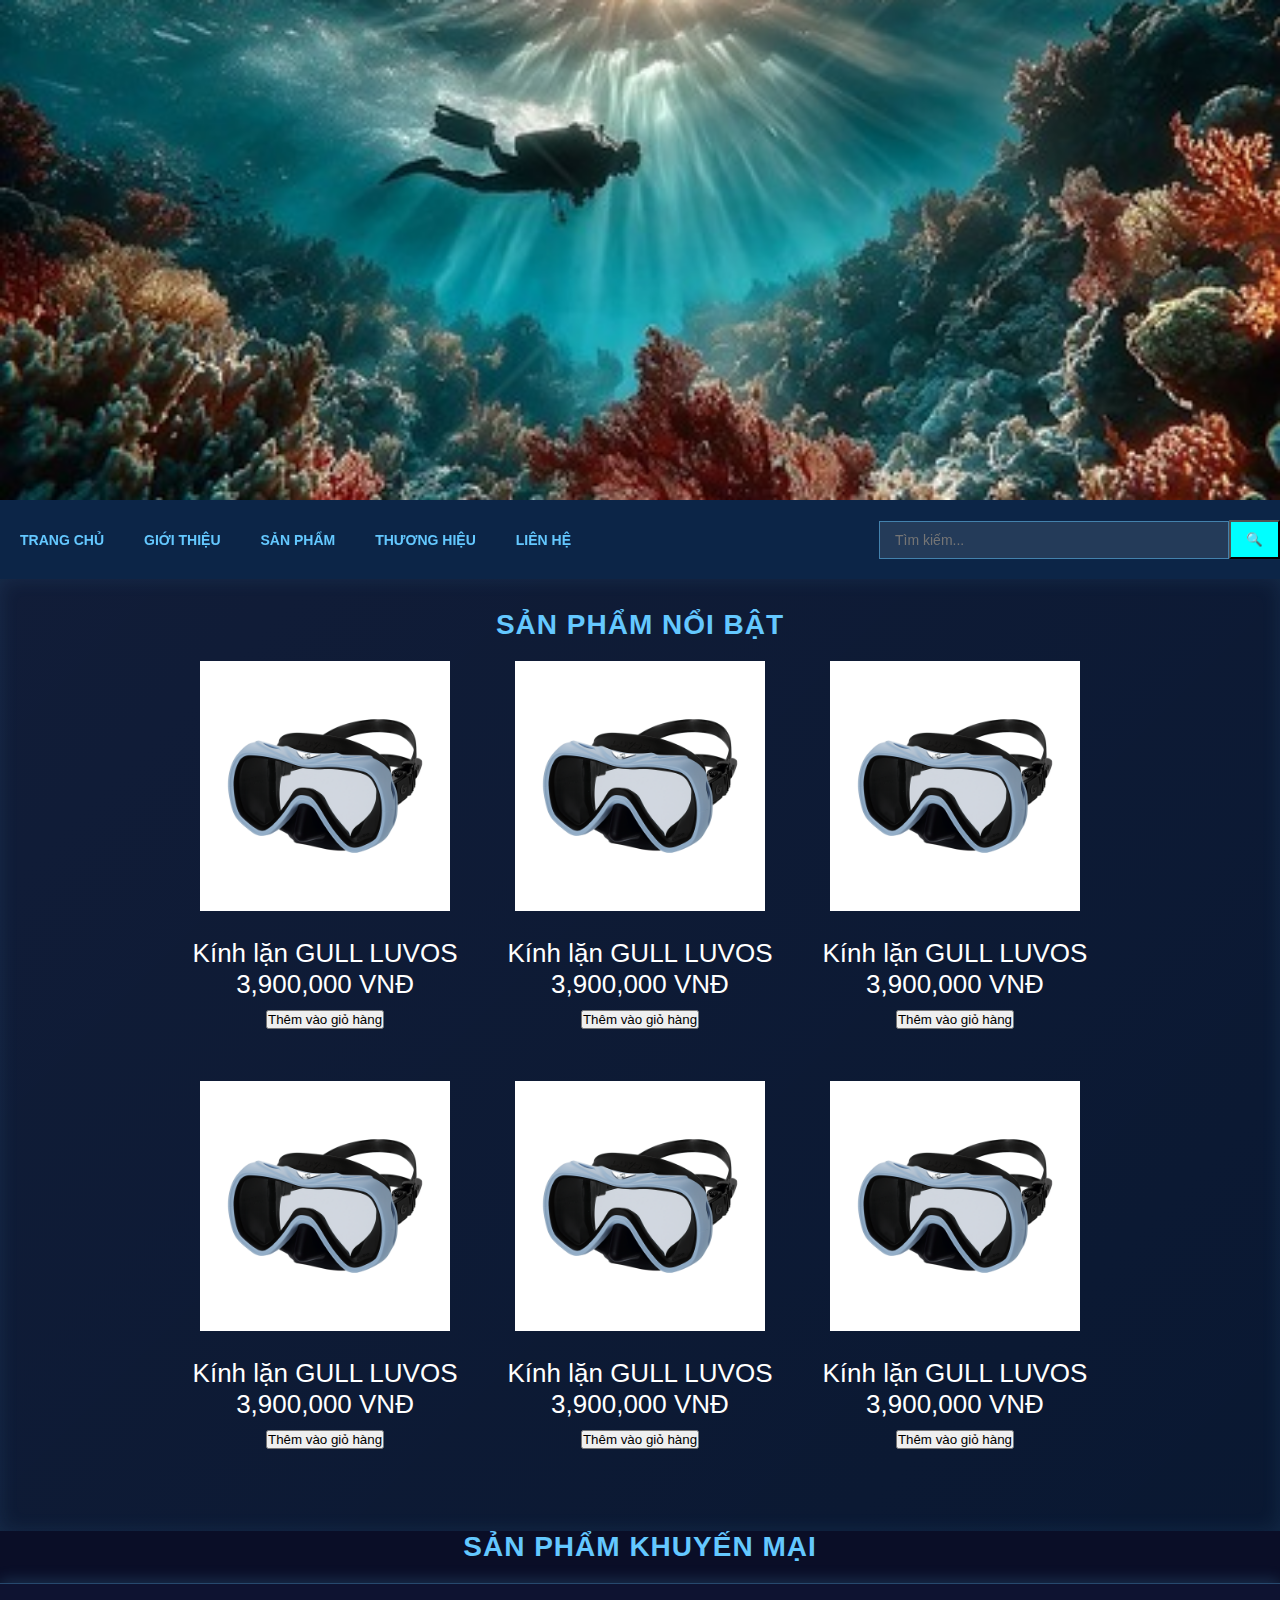
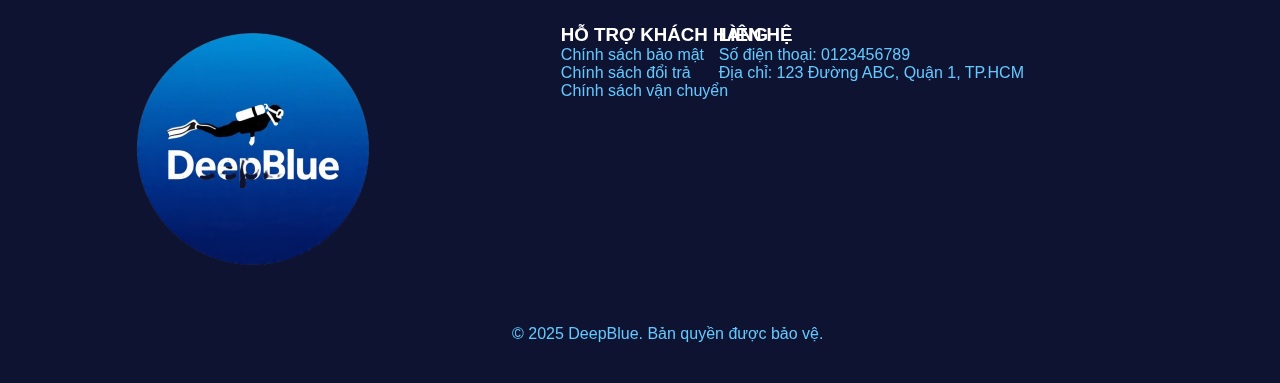
<file: index.html>
<!DOCTYPE html>
<html lang="en">

<head>
    <meta charset="UTF-8">
    <meta name="viewport" content="width=device-width, initial-scale=1.0">
    <title>Document</title>
    <link rel="stylesheet" href="../css/styles.css">
</head>

<body>
    <header>
    </header>
    <nav>
        <div>
            <ul class="ngang">
                <li><a href="index.html">Trang chủ</a></li>
                <li><a href="./pages/gioithieu.html">Giới thiệu</a></li>
                <li>
                    <a href="./pages/sanpham.html">Sản Phẩm</a>
                </li>
                <li><a href="./pages/thuonghieu.html">Thương hiệu</a></li>
                <li><a href="./pages/lienhe.html">Liên hệ</a></li>
            </ul>
        </div>
        <div class="search-box">
            <input type="text" placeholder="Tìm kiếm... ">
            <button>🔍</button>
        </div>
    </nav>
    <aside class="trangchu">
        <h2>SẢN PHẨM NỔI BẬT</h2>
        <div class="mota">
            
            <div>
                <img src="../images/gull/Luvos.png" alt="Luvos" >
                <p >Kính lặn GULL LUVOS</p>
                <p>3,900,000 VNĐ</p>
                <button>Thêm vào giỏ hàng</button>
            </div>
            <div>
                <img src="../images/gull/Luvos.png" alt="Luvos" >
                <p >Kính lặn GULL LUVOS</p>
                <p>3,900,000 VNĐ</p>
                <button>Thêm vào giỏ hàng</button>
            </div>
            <div>
                <img src="../images/gull/Luvos.png" alt="Luvos" >
                <p >Kính lặn GULL LUVOS</p>
                <p>3,900,000 VNĐ</p>
                <button>Thêm vào giỏ hàng</button>
            </div>
        </div>
        <div class="mota">
            
            <div>
                <img src="../images/gull/Luvos.png" alt="Luvos" >
                <p >Kính lặn GULL LUVOS</p>
                <p>3,900,000 VNĐ</p>
                <button>Thêm vào giỏ hàng</button>
            </div>
            <div>
                <img src="../images/gull/Luvos.png" alt="Luvos" >
                <p >Kính lặn GULL LUVOS</p>
                <p>3,900,000 VNĐ</p>
                <button>Thêm vào giỏ hàng</button>
            </div>
            <div>
                <img src="../images/gull/Luvos.png" alt="Luvos" >
                <p >Kính lặn GULL LUVOS</p>
                <p>3,900,000 VNĐ</p>
                <button>Thêm vào giỏ hàng</button>
            </div>
        </div>
        
    </aside>
    <article class="trangchu">
        <div>
            <h2>SẢN PHẨM KHUYẾN MẠI</h2>
        </div>
        
    </article>
    <footer>
        <div class="img">
            <img src="../images/594361460_1537890224082841_1110933422876081646_n-removebg-preview.png" alt="logo">

        </div>
        
        <div class="lienhe">
            <H3>LIÊN HỆ</H3>
            <p>Số điện thoại: 0123456789</p>
            <p>Địa chỉ: 123 Đường ABC, Quận 1, TP.HCM</p>
        </div>
        <div class="hotro">
            <H3>HỖ TRỢ KHÁCH HÀNG</H3>
            <ul>
                <li><a href="">Chính sách bảo mật</a></li>
                <li><a href="">Chính sách đổi trả</a></li>
                <li><a href="">Chính sách vận chuyển</a></li>
            </ul>

        </div>
        <div class="ppo">
            <p>© 2025 DeepBlue. Bản quyền được bảo vệ.</p>
        </div>
    </footer>
</body>

</html>
</file>
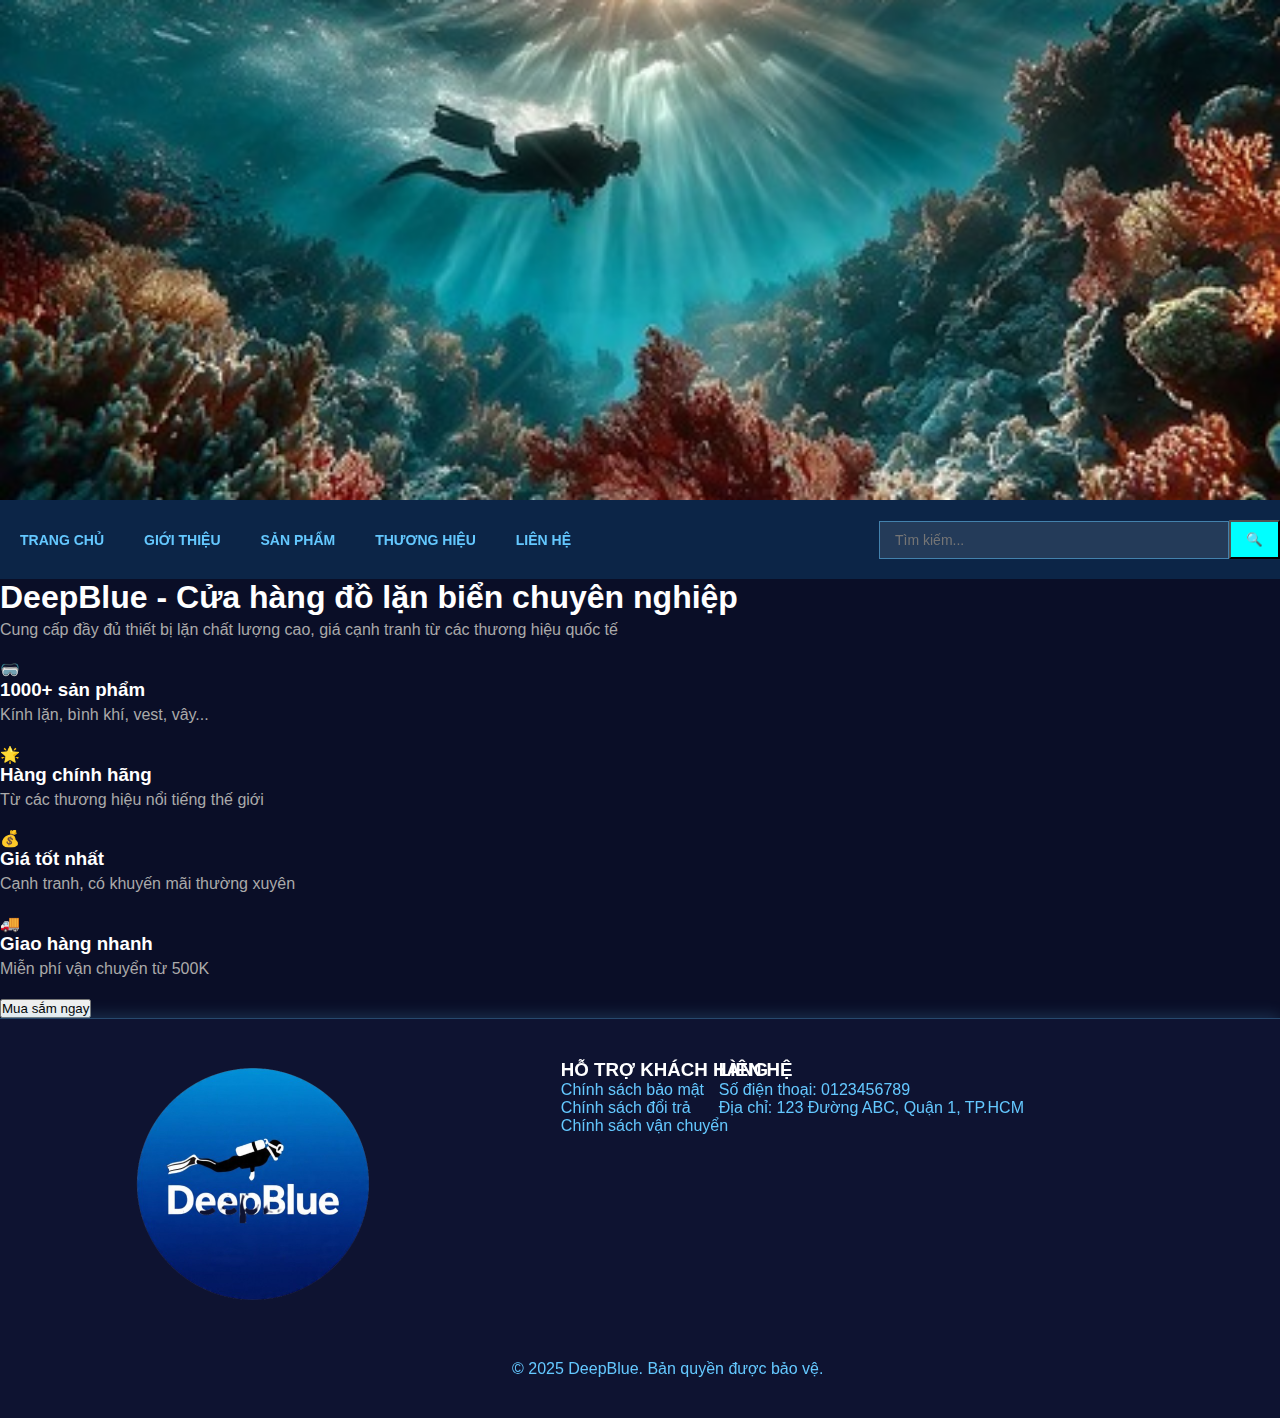
<file: pages/gioithieu.html>
<!DOCTYPE html>
<html lang="en">

<head>
    <meta charset="UTF-8">
    <meta name="viewport" content="width=device-width, initial-scale=1.0">
    <title>Document</title>
    <link rel="stylesheet" href="../css/styles.css">
</head>

<body>
    <header></header>
    <nav>
        <div>
            <ul class="ngang">
                <li><a href="../pages/trangchu.html">Trang chủ</a></li>
                <li><a href="../pages/gioithieu.html">Giới thiệu</a></li>
                <li><a href="../pages/sanpham.html">Sản Phẩm</a></li>
                <li><a href="../pages/thuonghieu.html">Thương hiệu</a></li>
                <li><a href="../pages/lienhe.html">Liên hệ</a></li>
            </ul>
        </div>
        <div class="search-box">
            <input type="text" placeholder="Tìm kiếm... ">
            <button>🔍</button>
        </div>
    </nav>
    <aside></aside>
    <article>
        <div class="intro-content">
            <!-- Tiêu đề chính -->
            <h1>DeepBlue - Cửa hàng đồ lặn biển chuyên nghiệp</h1>

            <!-- Mô tả ngắn -->
            <p class="subtitle">Cung cấp đầy đủ thiết bị lặn chất lượng cao, giá cạnh tranh từ các thương hiệu quốc tế
            </p>

            <!-- Các thông tin chính về sản phẩm -->
            <div class="intro-features">
                <div class="feature">
                    <span class="icon">🥽</span>
                    <h3>1000+ sản phẩm</h3>
                    <p>Kính lặn, bình khí, vest, vây... </p>
                </div>
                <div class="feature">
                    <span class="icon">🌟</span>
                    <h3>Hàng chính hãng</h3>
                    <p>Từ các thương hiệu nổi tiếng thế giới</p>
                </div>
                <div class="feature">
                    <span class="icon">💰</span>
                    <h3>Giá tốt nhất</h3>
                    <p>Cạnh tranh, có khuyến mãi thường xuyên</p>
                </div>
                <div class="feature">
                    <span class="icon">🚚</span>
                    <h3>Giao hàng nhanh</h3>
                    <p>Miễn phí vận chuyển từ 500K</p>
                </div>
            </div>

            <!-- Nút hành động -->
            <button class="cta-btn">Mua sắm ngay</button>
        </div>
    </article>
    <footer>
        <div class="img">
            <img src="../images/594361460_1537890224082841_1110933422876081646_n-removebg-preview.png" alt="logo">

        </div>

        <div class="lienhe">
            <H3>LIÊN HỆ</H3>
            <p>Số điện thoại: 0123456789</p>
            <p>Địa chỉ: 123 Đường ABC, Quận 1, TP.HCM</p>
        </div>
        <div class="hotro">
            <H3>HỖ TRỢ KHÁCH HÀNG</H3>
            <ul>
                <li><a href="">Chính sách bảo mật</a></li>
                <li><a href="">Chính sách đổi trả</a></li>
                <li><a href="">Chính sách vận chuyển</a></li>
            </ul>

        </div>
        <div class="ppo">
            <p>© 2025 DeepBlue. Bản quyền được bảo vệ.</p>
        </div>
    </footer>
</body>

</html>
</file>
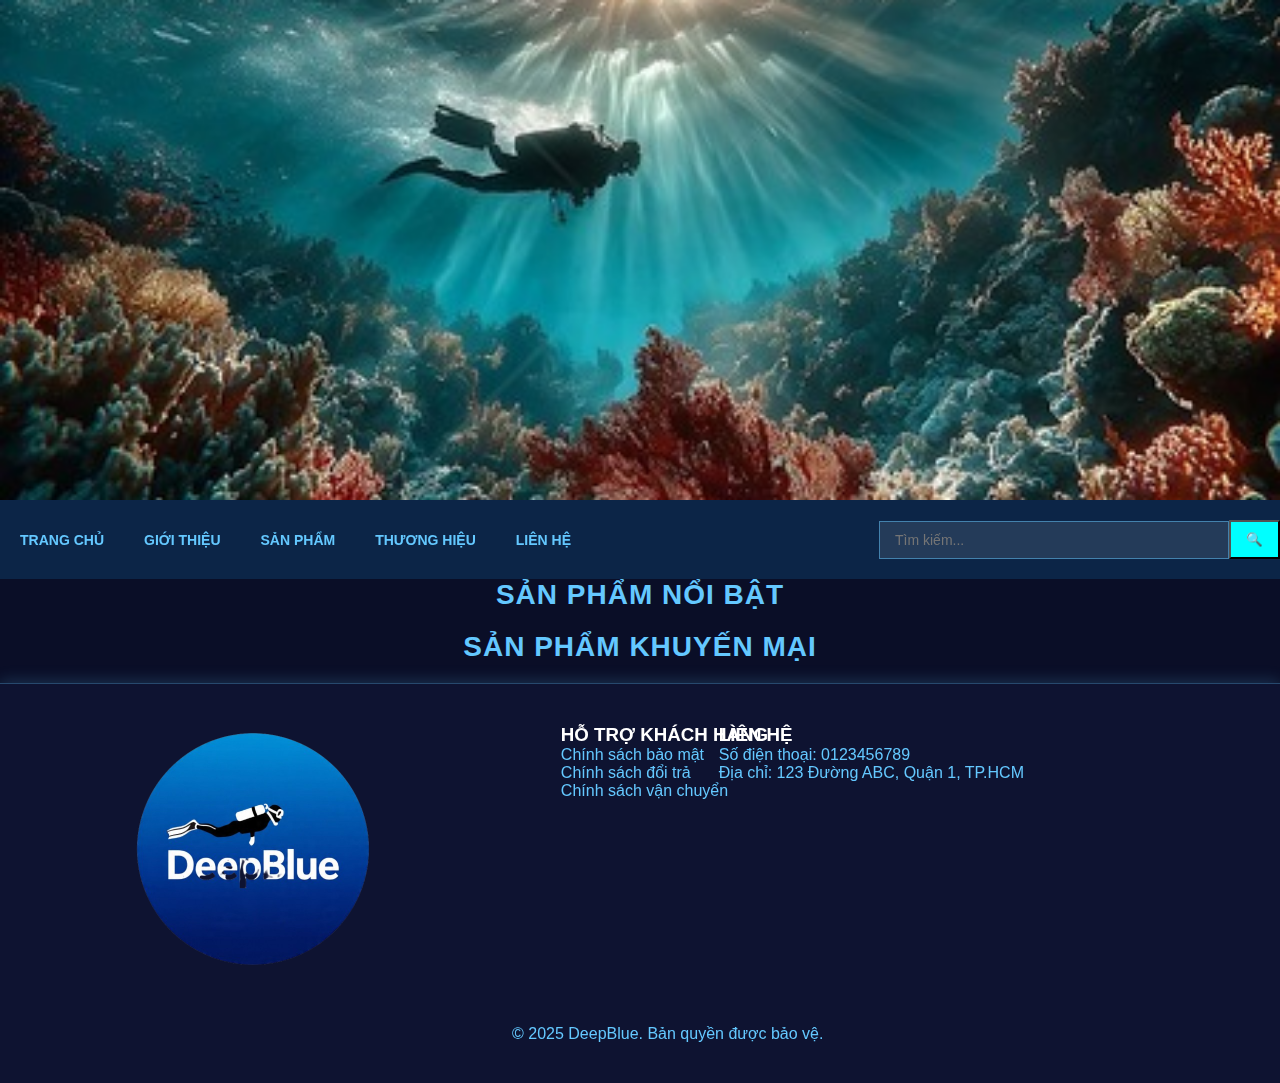
<file: pages/lienhe.html>
<!DOCTYPE html>
<html lang="en">

<head>
    <meta charset="UTF-8">
    <meta name="viewport" content="width=device-width, initial-scale=1.0">
    <title>Document</title>
    <link rel="stylesheet" href="../css/styles.css">
</head>

<body>
    <header>
    </header>
    <nav>
        <div>
            <ul class="ngang">
                <li><a href="../pages/trangchu.html">Trang chủ</a></li>
                <li><a href="../pages/gioithieu.html">Giới thiệu</a></li>
                <li><a href="../pages/sanpham.html">Sản Phẩm</a></li>
                <li><a href="../pages/thuonghieu.html">Thương hiệu</a></li>
                <li><a href="../pages/lienhe.html">Liên hệ</a></li>
            </ul>
        </div>
        <div class="search-box">
            <input type="text" placeholder="Tìm kiếm... ">
            <button>🔍</button>
        </div>
    </nav>
    <aside>
        <div>
            <h2>SẢN PHẨM NỔI BẬT</h2>
        </div>
        <div>
            <h2>SẢN PHẨM KHUYẾN MẠI</h2>
        </div>
        <div>

        </div>
    </aside>
    <article></article>
    <footer>
        <div class="img">
            <img src="../images/594361460_1537890224082841_1110933422876081646_n-removebg-preview.png" alt="logo">

        </div>

        <div class="lienhe">
            <H3>LIÊN HỆ</H3>
            <p>Số điện thoại: 0123456789</p>
            <p>Địa chỉ: 123 Đường ABC, Quận 1, TP.HCM</p>
        </div>
        <div class="hotro">
            <H3>HỖ TRỢ KHÁCH HÀNG</H3>
            <ul>
                <li><a href="">Chính sách bảo mật</a></li>
                <li><a href="">Chính sách đổi trả</a></li>
                <li><a href="">Chính sách vận chuyển</a></li>
            </ul>

        </div>
        <div class="ppo">
            <p>© 2025 DeepBlue. Bản quyền được bảo vệ.</p>
        </div>
    </footer>
</body>

</html>
</file>
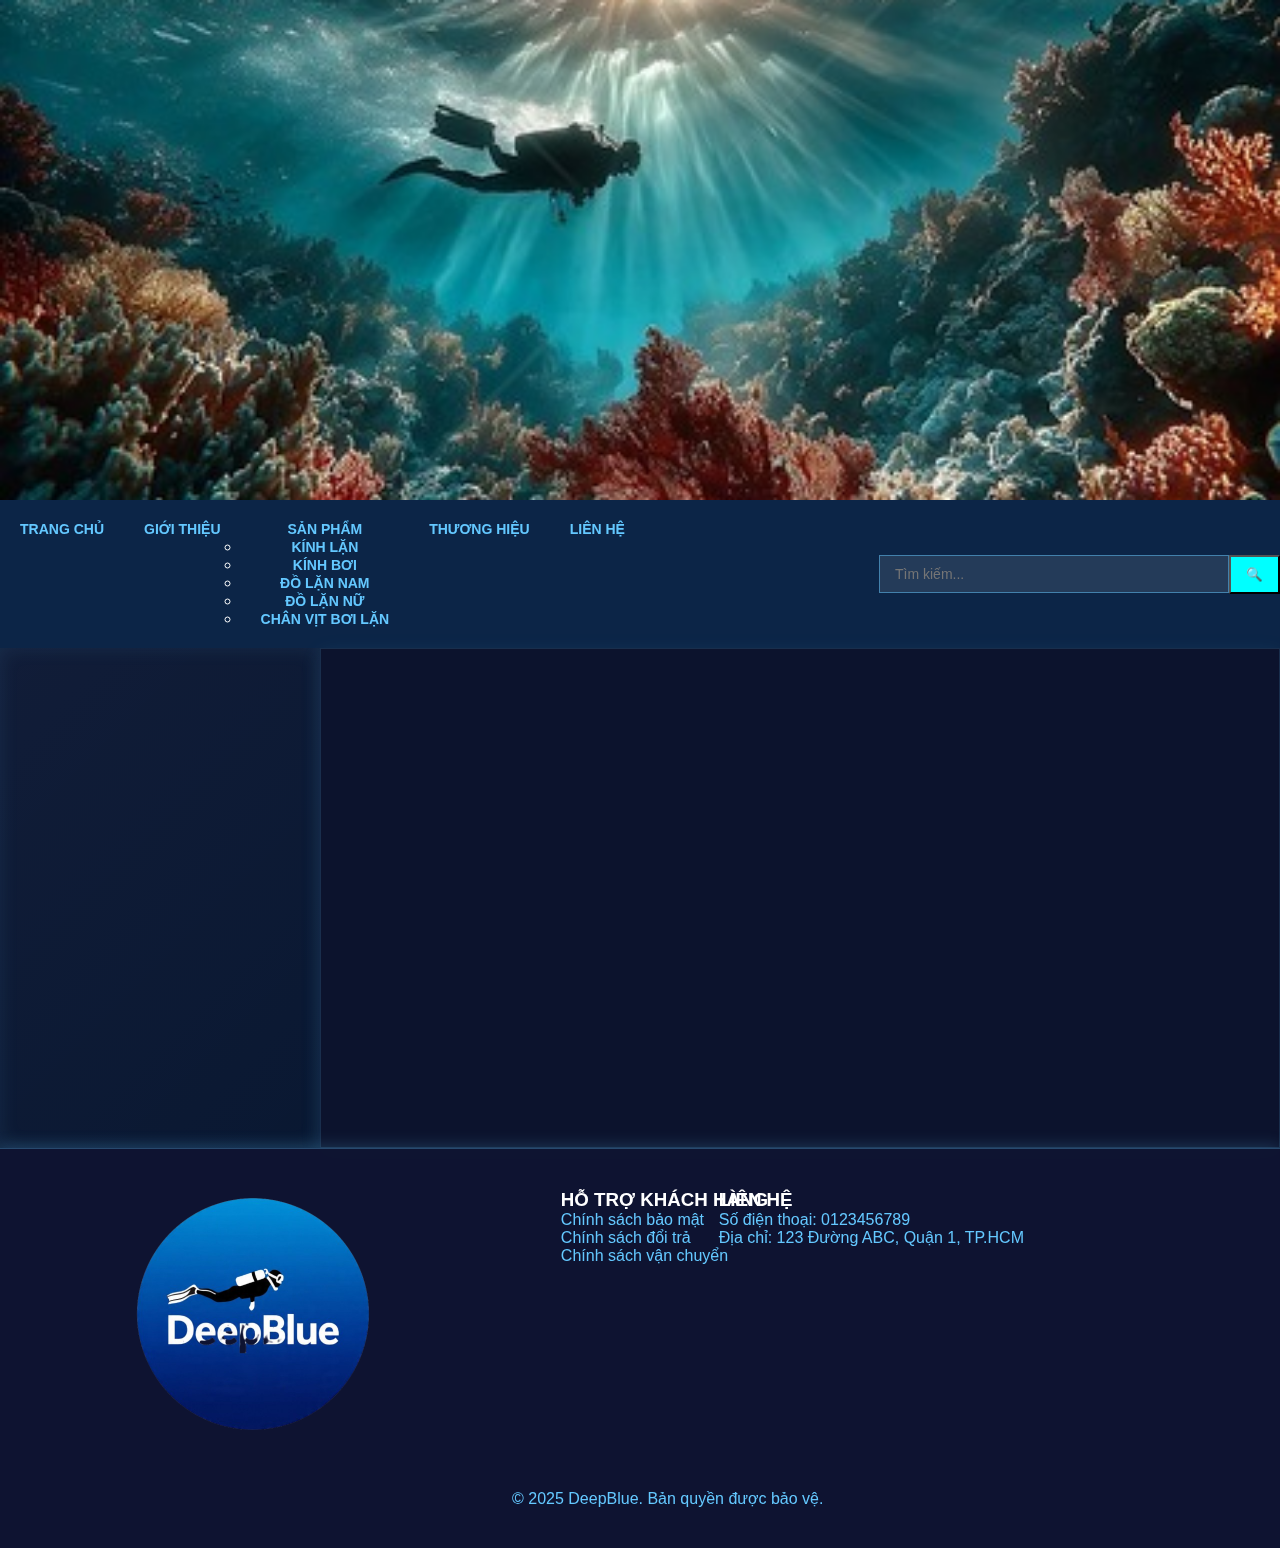
<file: pages/sanpham.html>
<!DOCTYPE html>
<html lang="en">

<head>
    <meta charset="UTF-8">
    <meta name="viewport" content="width=device-width, initial-scale=1.0">
    <title>Document</title>
    <link rel="stylesheet" href="../css/styles.css">
</head>

<body>
    <header>
    </header>
    <nav>
        <div>
            <ul class="ngang">
                <li><a href="../pages/trangchu.html">Trang chủ</a></li>
                <li><a href="../pages/gioithieu.html">Giới thiệu</a></li>
                <li>
                    <a href="../pages/sanpham.html">Sản Phẩm</a>
                    <ul>
                        <li><a href="">Kính lặn</a></li>
                        <li><a href="">Kính bơi</a></li>
                        <li><a href="">Đồ lặn nam</a></li>
                        <li><a href="">Đồ lặn nữ</a></li>
                        <li><a href="">Chân vịt bơi lặn</a></li>

                    </ul>
                </li>
                <li><a href="../pages/thuonghieu.html">Thương hiệu</a></li>
                <li><a href="../pages/lienhe.html">Liên hệ</a></li>
            </ul>
        </div>
        <div class="search-box">
            <input type="text" placeholder="Tìm kiếm... ">
            <button>🔍</button>
        </div>
    </nav>
    <div class="container">
        <aside class="sanpham"></aside>
        <article class="sanpham"></article>
    </div>

    <footer>
        <div class="img">
            <img src="../images/594361460_1537890224082841_1110933422876081646_n-removebg-preview.png" alt="logo">

        </div>

        <div class="lienhe">
            <H3>LIÊN HỆ</H3>
            <p>Số điện thoại: 0123456789</p>
            <p>Địa chỉ: 123 Đường ABC, Quận 1, TP.HCM</p>
        </div>
        <div class="hotro">
            <H3>HỖ TRỢ KHÁCH HÀNG</H3>
            <ul>
                <li><a href="">Chính sách bảo mật</a></li>
                <li><a href="">Chính sách đổi trả</a></li>
                <li><a href="">Chính sách vận chuyển</a></li>
            </ul>

        </div>
        <div class="ppo">
            <p>© 2025 DeepBlue. Bản quyền được bảo vệ.</p>
        </div>
    </footer>
</body>

</html>
</file>
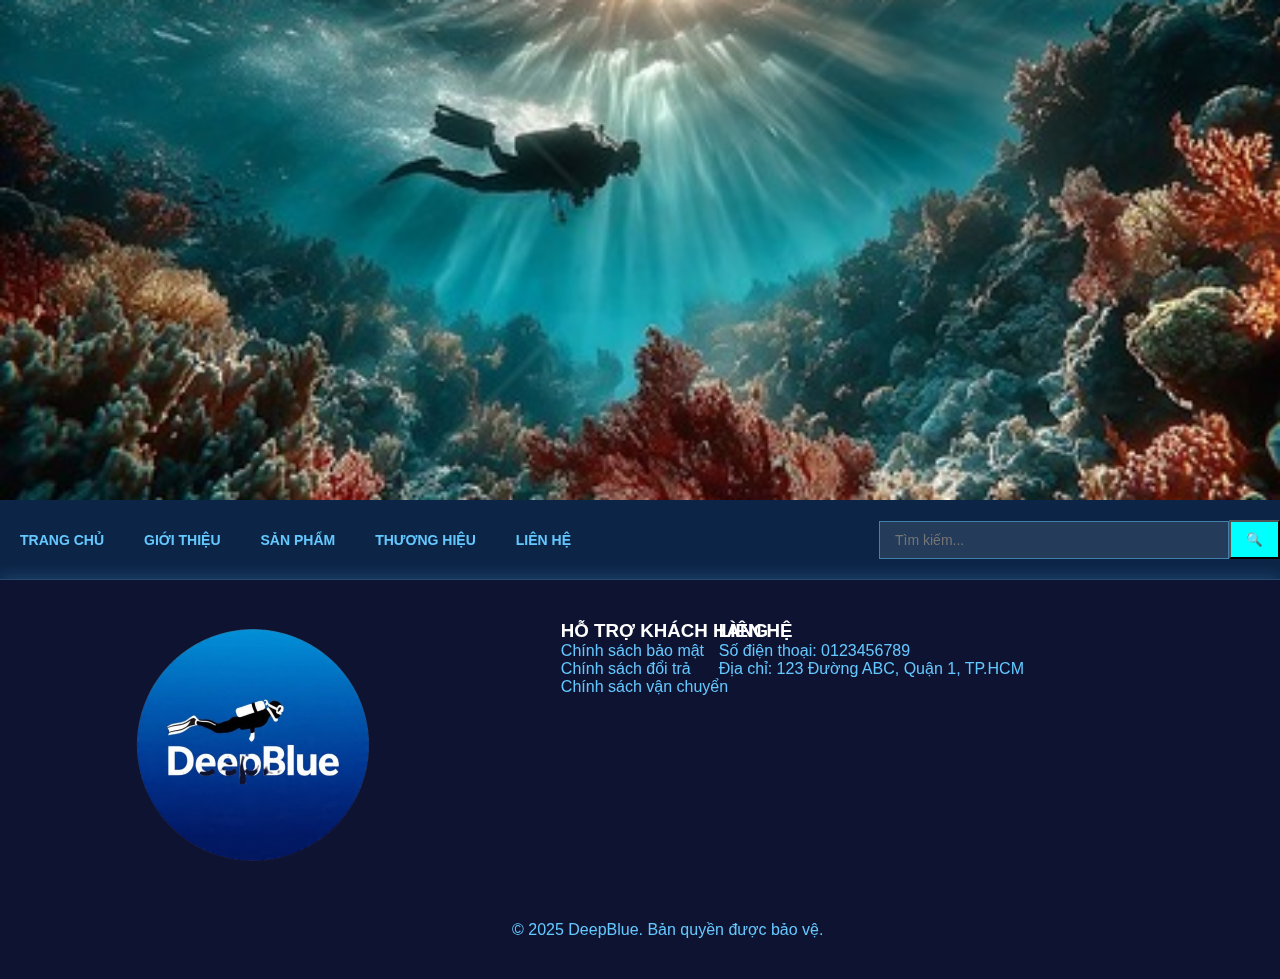
<file: pages/thuonghieu.html>
<!DOCTYPE html>
<html lang="en">

<head>
    <meta charset="UTF-8">
    <meta name="viewport" content="width=device-width, initial-scale=1.0">
    <title>Document</title>
    <link rel="stylesheet" href="../css/styles.css">
</head>

<body>
    <header>
    </header>
    <nav>
        <div>
            <ul class="ngang">
                <li><a href="../pages/trangchu.html">Trang chủ</a></li>
                <li><a href="../pages/gioithieu.html">Giới thiệu</a></li>
                <li><a href="../pages/sanpham.html">Sản Phẩm</a></li>
                <li><a href="../pages/thuonghieu.html">Thương hiệu</a></li>
                <li><a href="../pages/lienhe.html">Liên hệ</a></li>
            </ul>
        </div>
        <div class="search-box">
            <input type="search" placeholder="Tìm kiếm... ">
            <button>🔍</button>
        </div>
    </nav>
    <aside>
        
    </aside>
    <article></article>
    <footer>
        <div class="img">
            <img src="../images/594361460_1537890224082841_1110933422876081646_n-removebg-preview.png" alt="logo">

        </div>
        <div class="lienhe">
            <H3>LIÊN HỆ</H3>
            <p>Số điện thoại: 0123456789</p>
            <p>Địa chỉ: 123 Đường ABC, Quận 1, TP.HCM</p>
        </div>
        <div class="hotro">
            <H3>HỖ TRỢ KHÁCH HÀNG</H3>
            <ul>
                <li><a href="">Chính sách bảo mật</a></li>
                <li><a href="">Chính sách đổi trả</a></li>
                <li><a href="">Chính sách vận chuyển</a></li>
            </ul>

        </div>
        <div class="ppo">
            <p>© 2025 DeepBlue. Bản quyền được bảo vệ.</p>
        </div>
    </footer>
</body>

</html>
</file>
<file: css/styles.css>
* {
        margin: 0;
        padding: 0;
        box-sizing: border-box;
    }

    .container {
        display: flex;

    }

    .mota
    {
        text-align: center;
        color: #ffffff;
        font-size: 26px;  
        display: flex;
        flex-wrap: wrap;
        display: flex;
        justify-content: center;
        gap: 50px;
        margin-bottom: 50px;
    }
    
    .hang
    {
        text-align: le;
        color: #ffffff;
        font-size: 14px; 
    }

    body {
        font-family: 'Segoe UI', Tahoma, Geneva, Verdana, sans-serif;
        background-color: #0a0e27;
        color: #fff;
    }


    header {
        background-image: url('../images/imgdive.jpeg');
        background-repeat: no-repeat;
        background-size: cover;
        background-position: center;
        text-align: center;
        height: 500px;
        width: 100%;
        position: relative;
        display: flex;
        align-items: center;
        justify-content: center;
    }

    header h1 {
        font-size: 64px;
        font-weight: 800;
        text-shadow: 2px 2px 10px rgba(0, 0, 0, 0.8);
        color: #2e586f;
        background-clip: text;

    }


    nav {
        display: flex;
        justify-content: space-between;
        align-items: center;
        background: rgba(27, 175, 255, 0.15);
        position: sticky;
        top: 0;
        color: white;
        padding: 20px 0;
        text-align: center;
        width: 100%;
        font-size: 16px;


    }

    nav a {
        color: #64c8ff;
        text-decoration: none;
        margin: 0 20px;
        transition: all 0.3s;
        text-transform: uppercase;
        font-size: 14px;
        font-weight: 700;
    }

    .ngang {
        list-style: none;
    }

    ul.ngang>li {
        float: left;
    }

    nav a:hover {
        color: white;
        text-shadow: 0 0 10px rgba(100, 200, 255, 0.5);
    }
    aside img {
        width: 250px;
        height: auto;
        margin-bottom: 20px;
        background-color: white;
    }
    
    aside.trangchu {
        background: linear-gradient(135deg, rgba(100, 200, 255, 0.08), rgba(0, 212, 255, 0.05));
        color: #64c8ff;
        padding: 30px;
        text-align: left;
        min-height: 200px;
        box-shadow: inset 0 0 20px rgba(100, 200, 255, 0.1);
        
    }

    aside.sanpham {
        width: 25%;
        float: left;
        background: linear-gradient(135deg, rgba(100, 200, 255, 0.08), rgba(0, 212, 255, 0.05));
        color: #64c8ff;
        padding: 30px;
        text-align: left;
        min-height: 200px;
        box-shadow: inset 0 0 20px rgba(100, 200, 255, 0.1);
        height: auto
    }
    aside h2 {
        color: #64c8ff;
        margin-bottom: 20px;
        font-size: 28px;
        text-transform: uppercase;
        letter-spacing: 1px;
        text-align: center;
    }



    /* article.trangchu {
        background: rgba(100, 200, 255, 0.03);
        border: 1px solid rgba(100, 200, 255, 0.15);
        color: #fff;
        padding: 40px;
        text-align: left;
        width: 100%;
        min-height: 500px;
        box-shadow: 0 5px 20px rgba(100, 200, 255, 0.1);
    } */
    article.sanpham {
        width: 75%;

        background: rgba(100, 200, 255, 0.03);
        border: 1px solid rgba(100, 200, 255, 0.15);
        color: #fff;
        padding: 40px;
        text-align: left;
        float: left;
        min-height: 500px;
        box-shadow: 0 5px 20px rgba(100, 200, 255, 0.1);
    }

    article h2 {
        color: #64c8ff;
        margin-bottom: 20px;
        font-size: 28px;
        text-transform: uppercase;
        letter-spacing: 1px;
        text-align: center;
    }

    article p {
        color: #aaa;
        line-height: 1.8;
        margin-bottom: 15px;
        font-size: 16px;
    }

    article a {
        color: #00d4ff;
        text-decoration: none;
        transition: all 0.3s;
    }

    article a:hover {
        color: #64c8ff;
        text-shadow: 0 0 10px rgba(100, 200, 255, 0.5);
    }


    footer {
        background: rgba(15, 20, 50, 0.95);
        border-top: 1px solid rgba(100, 200, 255, 0.3);
        color: white;
        padding: 40px 20px;
        width: 100%;
        box-shadow: 0 -2px 15px rgba(100, 200, 255, 0.2);
        height: 400px;
        position: relative;
        clear: both;

    }

    footer img {
        width: 250px;
        height: 250px;
        object-fit: cover;
        position: absolute;
        top: 10%;
        left: 10%;

    }

    footer .lienhe {
        position: absolute;
        top: 10%;
        right: 20%;
        text-align: left;
    }

    footer .hotro {
        position: absolute;
        top: 10%;
        right: 40%;
        text-align: left;
        list-style: none;
    }

    footer .hotro>ul {

        text-align: left;
        list-style: none;
    }


    footer .danhmuc>ul {
        text-align: left;
        list-style: none;
    }

    footer .ppo {
        position: absolute;
        bottom: 10%;
        left: 40%;
        text-align: center;

    }
    footer p {
        color: #64c8ff;

        font-size: 16px;
    }

    footer a {
        color: #64c8ff;
        text-decoration: none;

    }

    footer a:hover {
        color: white;
    }

    .search-box {
        display: flex;
        align-items: center;
    }

    .search-box input {
        padding: 10px 15px;
        border: 1px solid rgba(100, 200, 255, 0.5);

        background: rgba(255, 255, 255, 0.1);
        color: white;
        font-size: 14px;
        width: 350px;
    }

    .search-box button {
        padding: 10px 15px;
        background: cyan;
        color: white;

        cursor: pointer;
        font-weight: bold;
    }

    .search-box button:hover {
        background: #00d4ff;
        box-shadow: 0 0 15px rgba(0, 212, 255, 0.4);
    }
</file>
